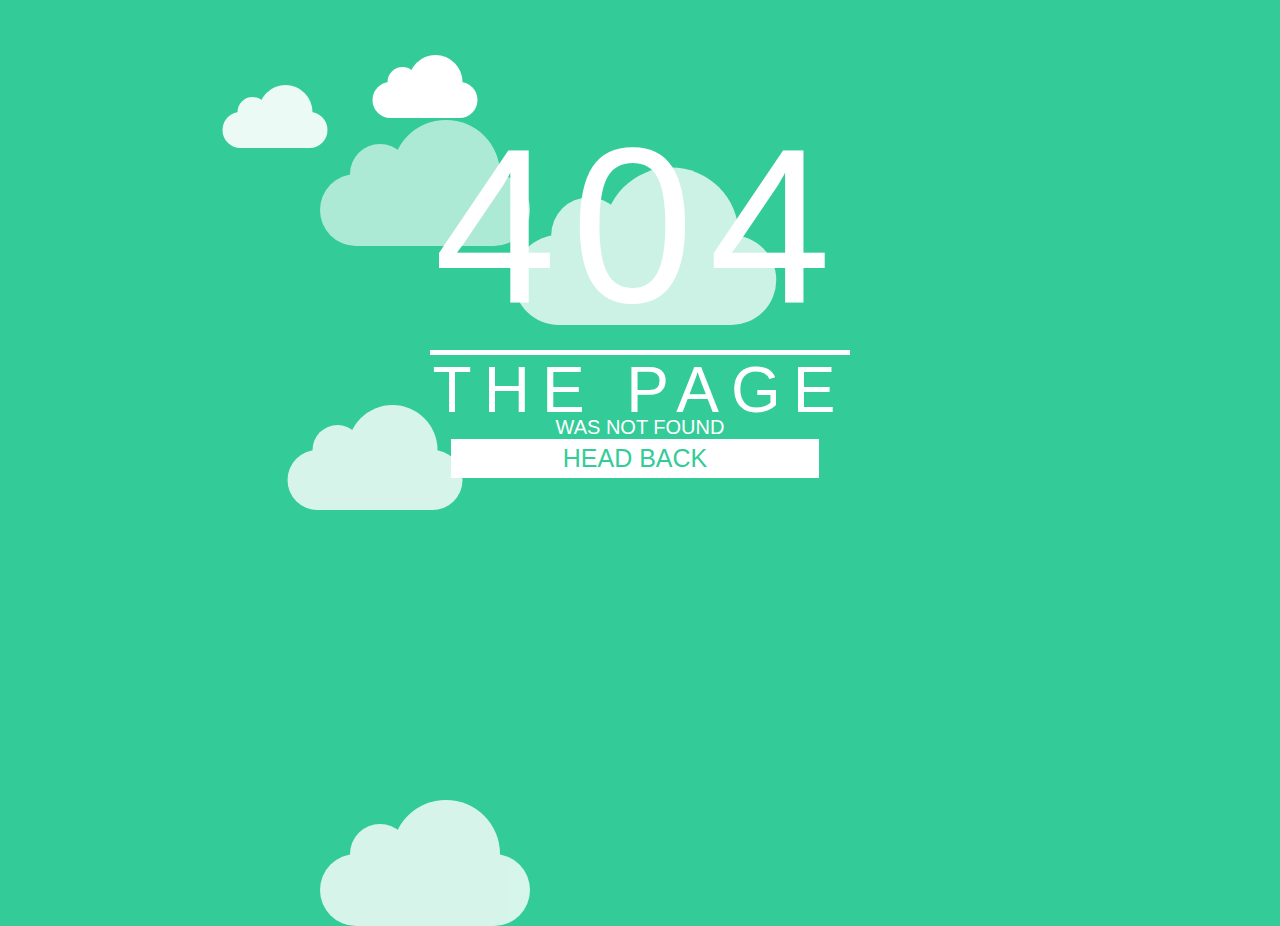
<file: css/index.html>
<html>
<link rel="stylesheet" href="../css/404.css">
<title> Error | Page not found </title>
<div id="clouds">
  <div class="cloud x1"></div>
  <div class="cloud x1_5"></div>
  <div class="cloud x2"></div>
  <div class="cloud x3"></div>
  <div class="cloud x4"></div>
  <div class="cloud x5"></div>
</div>
<div class='c'>
  <div class='_404'>404</div>
  <hr>
  <div class='_1'>THE PAGE</div>
  <div class='_2'>WAS NOT FOUND</div>
  <a class='btn' href='../index.php'>HEAD BACK</a>
</div>
</html>
<!-- /4Shore/index.php -->
</file>
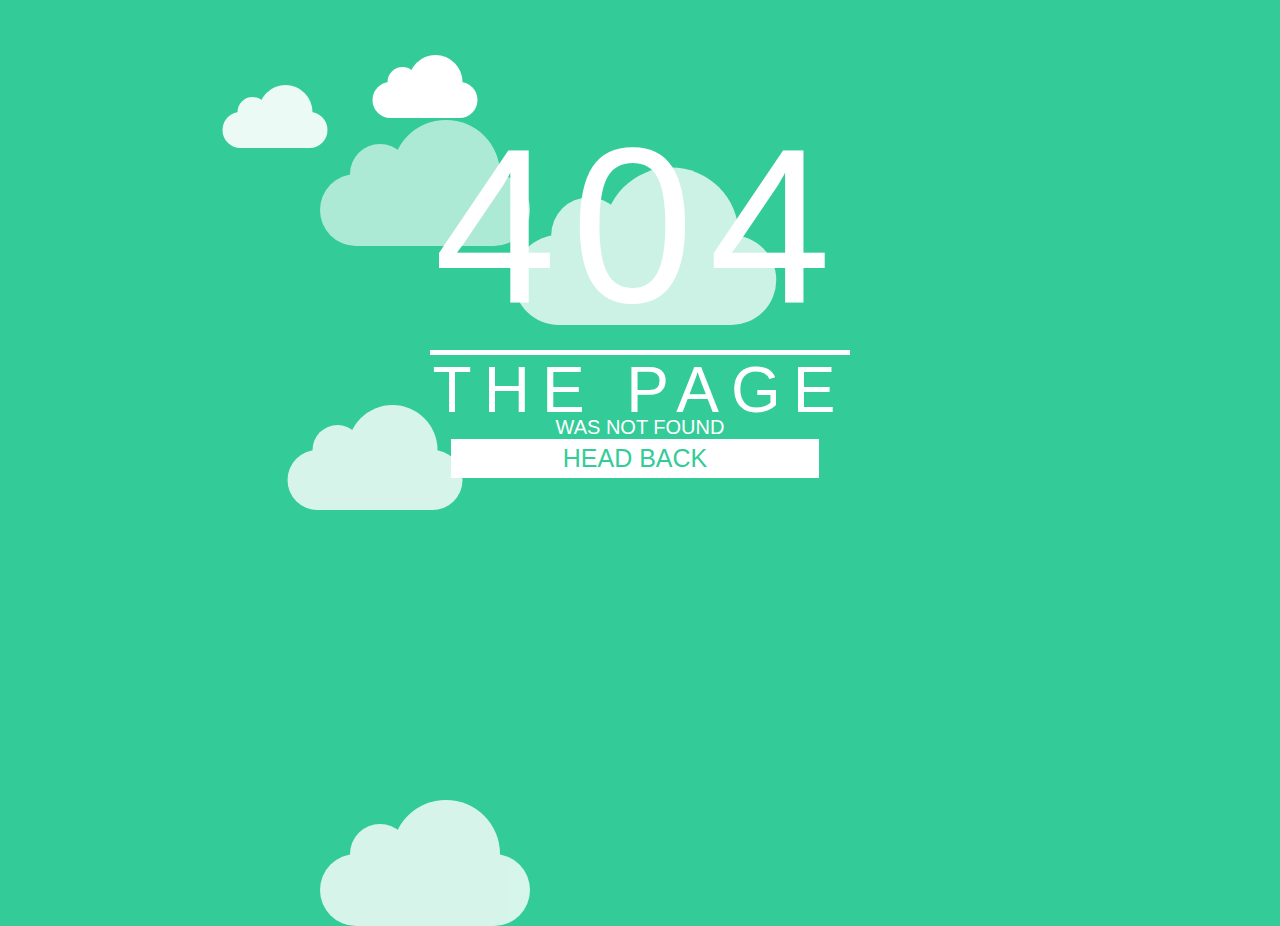
<file: js/index.html>
<html>
<link rel="stylesheet" href="../css/404.css">
<title> Error | Page not found </title>
<div id="clouds">
  <div class="cloud x1"></div>
  <div class="cloud x1_5"></div>
  <div class="cloud x2"></div>
  <div class="cloud x3"></div>
  <div class="cloud x4"></div>
  <div class="cloud x5"></div>
</div>
<div class='c'>
  <div class='_404'>404</div>
  <hr>
  <div class='_1'>THE PAGE</div>
  <div class='_2'>WAS NOT FOUND</div>
  <a class='btn' href='../index.php'>HEAD BACK</a>
</div>
</html>
</file>
<file: css/404.css>
@import url(https://fonts.googleapis.com/css?family=opensans:500);
body{
                background: #33cc99;
                color:#fff;
                font-family: 'Open Sans', sans-serif;
                max-height:700px;
                overflow: hidden;
            }
            .c{
                text-align: center;
                display: block;
                position: relative;
                width:80%;
                margin:100px auto;
            }
            ._404{
                font-size: 220px;
                position: relative;
                display: inline-block;
                z-index: 2;
                height: 250px;
                letter-spacing: 15px;
            }
            ._1{
                text-align:center;
                display:block;
                position:relative;
                letter-spacing: 12px;
                font-size: 4em;
                line-height: 80%;
            }
            ._2{
                text-align:center;
                display:block;
                position: relative;
                font-size: 20px;
            }
            .text{
                font-size: 70px;
                text-align: center;
                position: relative;
                display: inline-block;
                margin: 19px 0px 0px 0px;
                /* top: 256.301px; */
                z-index: 3;
                width: 100%;
                line-height: 1.2em;
                display: inline-block;
            }
           

            .btn{
                background-color: rgb( 255, 255, 255 );
                position: relative;
                display: inline-block;
                width: 358px;
                padding: 5px;
                z-index: 5;
                font-size: 25px;
                margin:0 auto;
                color:#33cc99;
                text-decoration: none;
                margin-right: 10px
            }
            .right{
                float:right;
                width:60%;
            }
            
            hr{
                padding: 0;
                border: none;
                border-top: 5px solid #fff;
                color: #fff;
                text-align: center;
                margin: 0px auto;
                width: 420px;
                height:10px;
                z-index: -10;
            }
            
            hr:after {
                content: "\2022";
                display: inline-block;
                position: relative;
                top: -0.75em;
                font-size: 2em;
                padding: 0 0.2em;
                background: #33cc99;
            }
            
            .cloud {
                width: 350px; height: 120px;

                background: #FFF;
                background: linear-gradient(top, #FFF 100%);
                background: -webkit-linear-gradient(top, #FFF 100%);
                background: -moz-linear-gradient(top, #FFF 100%);
                background: -ms-linear-gradient(top, #FFF 100%);
                background: -o-linear-gradient(top, #FFF 100%);

                border-radius: 100px;
                -webkit-border-radius: 100px;
                -moz-border-radius: 100px;

                position: absolute;
                margin: 120px auto 20px;
                z-index:-1;
                transition: ease 1s;
            }

            .cloud:after, .cloud:before {
                content: '';
                position: absolute;
                background: #FFF;
                z-index: -1
            }

            .cloud:after {
                width: 100px; height: 100px;
                top: -50px; left: 50px;

                border-radius: 100px;
                -webkit-border-radius: 100px;
                -moz-border-radius: 100px;
            }

            .cloud:before {
                width: 180px; height: 180px;
                top: -90px; right: 50px;

                border-radius: 200px;
                -webkit-border-radius: 200px;
                -moz-border-radius: 200px;
            }
            
            .x1 {
                top:-50px;
                left:100px;
                -webkit-transform: scale(0.3);
                -moz-transform: scale(0.3);
                transform: scale(0.3);
                opacity: 0.9;
                -webkit-animation: moveclouds 15s linear infinite;
                -moz-animation: moveclouds 15s linear infinite;
                -o-animation: moveclouds 15s linear infinite;
            }
            
            .x1_5{
                top:-80px;
                left:250px;
                -webkit-transform: scale(0.3);
                -moz-transform: scale(0.3);
                transform: scale(0.3);
                -webkit-animation: moveclouds 17s linear infinite;
                -moz-animation: moveclouds 17s linear infinite;
                -o-animation: moveclouds 17s linear infinite; 
            }

            .x2 {
                left: 250px;
                top:30px;
                -webkit-transform: scale(0.6);
                -moz-transform: scale(0.6);
                transform: scale(0.6);
                opacity: 0.6; 
                -webkit-animation: moveclouds 25s linear infinite;
                -moz-animation: moveclouds 25s linear infinite;
                -o-animation: moveclouds 25s linear infinite;
            }

            .x3 {
                left: 250px; bottom: -70px;

                -webkit-transform: scale(0.6);
                -moz-transform: scale(0.6);
                transform: scale(0.6);
                opacity: 0.8; 

                -webkit-animation: moveclouds 25s linear infinite;
                -moz-animation: moveclouds 25s linear infinite;
                -o-animation: moveclouds 25s linear infinite;
            }

            .x4 {
                left: 470px; botttom: 20px;

                -webkit-transform: scale(0.75);
                -moz-transform: scale(0.75);
                transform: scale(0.75);
                opacity: 0.75;

                -webkit-animation: moveclouds 18s linear infinite;
                -moz-animation: moveclouds 18s linear infinite;
                -o-animation: moveclouds 18s linear infinite;
            }

            .x5 {
                left: 200px; top: 300px;

                -webkit-transform: scale(0.5);
                -moz-transform: scale(0.5);
                transform: scale(0.5);
                opacity: 0.8; 

                -webkit-animation: moveclouds 20s linear infinite;
                -moz-animation: moveclouds 20s linear infinite;
                -o-animation: moveclouds 20s linear infinite;
            }

            @-webkit-keyframes moveclouds {
                0% {margin-left: 1000px;}
                100% {margin-left: -1000px;}
            }
            @-moz-keyframes moveclouds {
                0% {margin-left: 1000px;}
                100% {margin-left: -1000px;}
            }
            @-o-keyframes moveclouds {
                0% {margin-left: 1000px;}
                100% {margin-left: -1000px;}
            }
</file>
